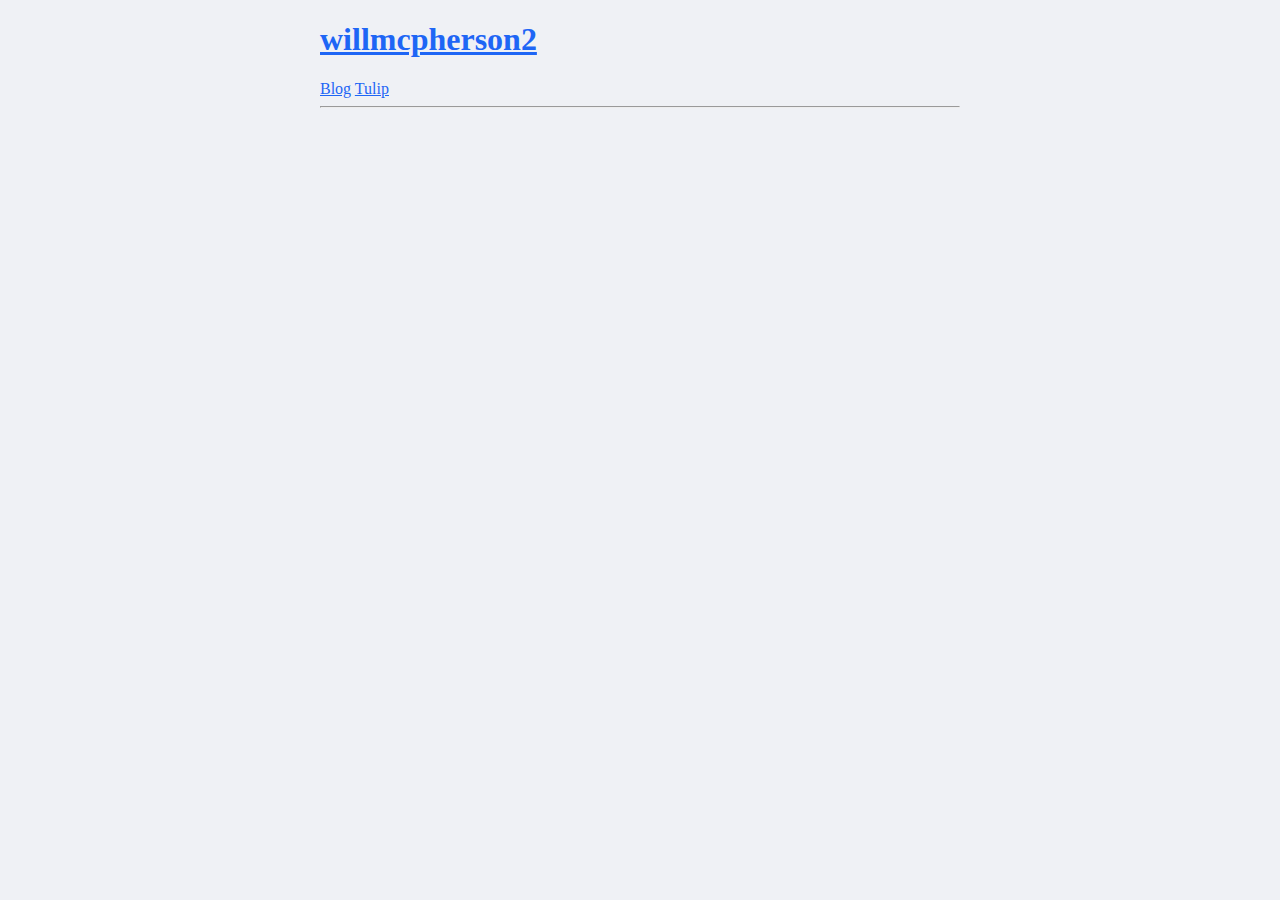
<file: www/header.html>
<!DOCTYPE html>

<head>
  <meta charset="utf-8">
  <meta name="viewport" content="width=device-width, initial-scale=1">
  <title>willmcpherson2</title>
  <link href="/www/style.css" rel="stylesheet">
</head>

<body>
  <h1><a href="/">willmcpherson2</a></h1>
  <nav>
    <a href="/posts">Blog</a>
    <a href="/tulip">Tulip</a>
  </nav>
  <hr>
</file>
<file: www/style.css>
:root {
  /* latte */
  --rosewater: #dc8a78;
  --flamingo: #dd7878;
  --pink: #ea76cb;
  --mauve: #8839ef;
  --red: #d20f39;
  --maroon: #e64553;
  --peach: #fe640b;
  --yellow: #df8e1d;
  --green: #40a02b;
  --teal: #179299;
  --sky: #04a5e5;
  --sapphire: #209fb5;
  --blue: #1e66f5;
  --lavender: #7287fd;
  --text: #4c4f69;
  --subtext1: #5c5f77;
  --subtext0: #6c6f85;
  --overlay2: #7c7f93;
  --overlay1: #8c8fa1;
  --overlay0: #9ca0b0;
  --surface2: #acb0be;
  --surface1: #bcc0cc;
  --surface0: #ccd0da;
  --base: #eff1f5;
  --mantle: #e6e9ef;
  --crust: #dce0e8;
}

@media (prefers-color-scheme: dark) {
  :root {
    /* frappe */
    --rosewater: #f2d5cf;
    --flamingo: #eebebe;
    --pink: #f4b8e4;
    --mauve: #ca9ee6;
    --red: #e78284;
    --maroon: #ea999c;
    --peach: #ef9f76;
    --yellow: #e5c890;
    --green: #a6d189;
    --teal: #81c8be;
    --sky: #99d1db;
    --sapphire: #85c1dc;
    --blue: #8caaee;
    --lavender: #babbf1;
    --text: #c6d0f5;
    --subtext1: #b5bfe2;
    --subtext0: #a5adce;
    --overlay2: #949cbb;
    --overlay1: #838ba7;
    --overlay0: #737994;
    --surface2: #626880;
    --surface1: #51576d;
    --surface0: #414559;
    --base: #303446;
    --mantle: #292c3c;
    --crust: #232634;
  }
}

@media (min-width: 80ch) {
  body {
    margin: auto;
    width: 80ch;
  }
}

body {
  background-color: var(--base);
  color: var(--text);
}

h1, h2, h3 {
  color: var(--subtext1);
}

a:link {
  color: var(--blue);
}

a:visited {
  color: var(--lavender);
}

a:hover {
  color: var(--lavender);
}

code {
  font-family: monospace, monospace;
  background-color: var(--crust);
}

.code-inline {
  padding-left: 0.5ch;
  padding-right: 0.5ch;
}

.code-block {
  display: block;
  padding: 1ch;
  overflow: scroll;
}

.code-input {
  box-sizing: border-box;
  min-width: 100%;
  max-width: 100%;
  font-family: monospace, monospace;
  color: var(--text);
  background-color: var(--crust);
}

.box {
  margin-top: 1em;
  margin-bottom: 1em;
  padding: 1em;
  border: 2px solid var(--crust);
}

.button-home {
  margin-bottom: 0;
}

.header {
  margin-bottom: 2em;
}

.preview {
  margin-bottom: 1em;
}
</file>
